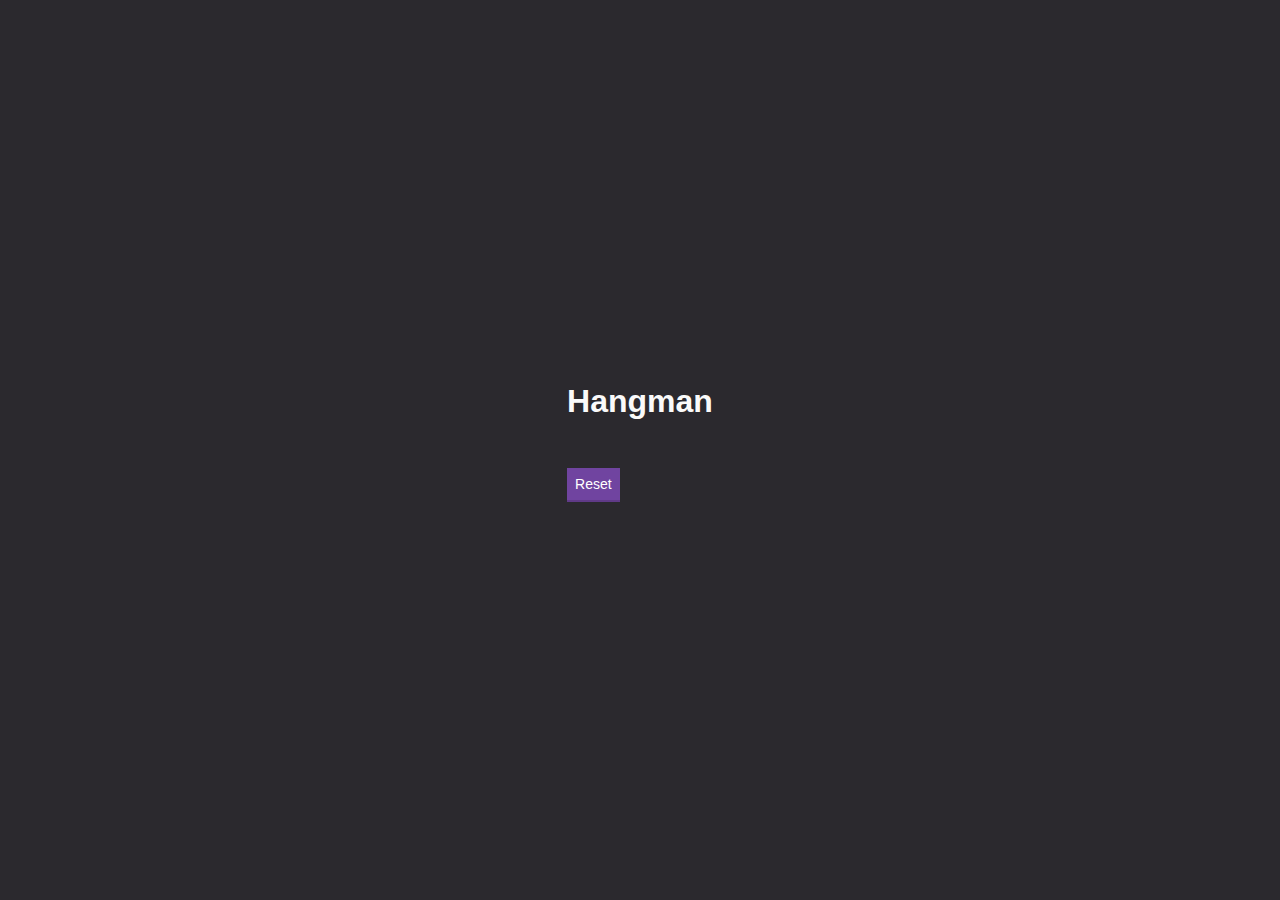
<file: index.html>
<!DOCTYPE html>
<html lang="en">
<head>
    <meta charset="UTF-8">
    <meta name="viewport" content="width=device-width, initial-scale=1.0">
    <link rel="stylesheet" href="./styles/style.css">
    <link rel="shortcut icon" href="./images/favicon.png" type="image/x-icon">
    <title>HangMan Game</title>
</head>
<body>
    <div class="container">
        <div class="puzzle">
            <h1>Hangman</h1>
        </div>
        
     
        <div id="puzzle">

        </div>
       <div id="status-message"></div>
        
        <div id="reset" >
            <button id="reset-btn" class="button">Reset</button>
        </div>
    </div>
    <script src="./scripts/requests.js"></script>
    <script src="./scripts/hangman.js"></script>
    <script src="./scripts/app.js"></script>
</body>
</html>
</file>
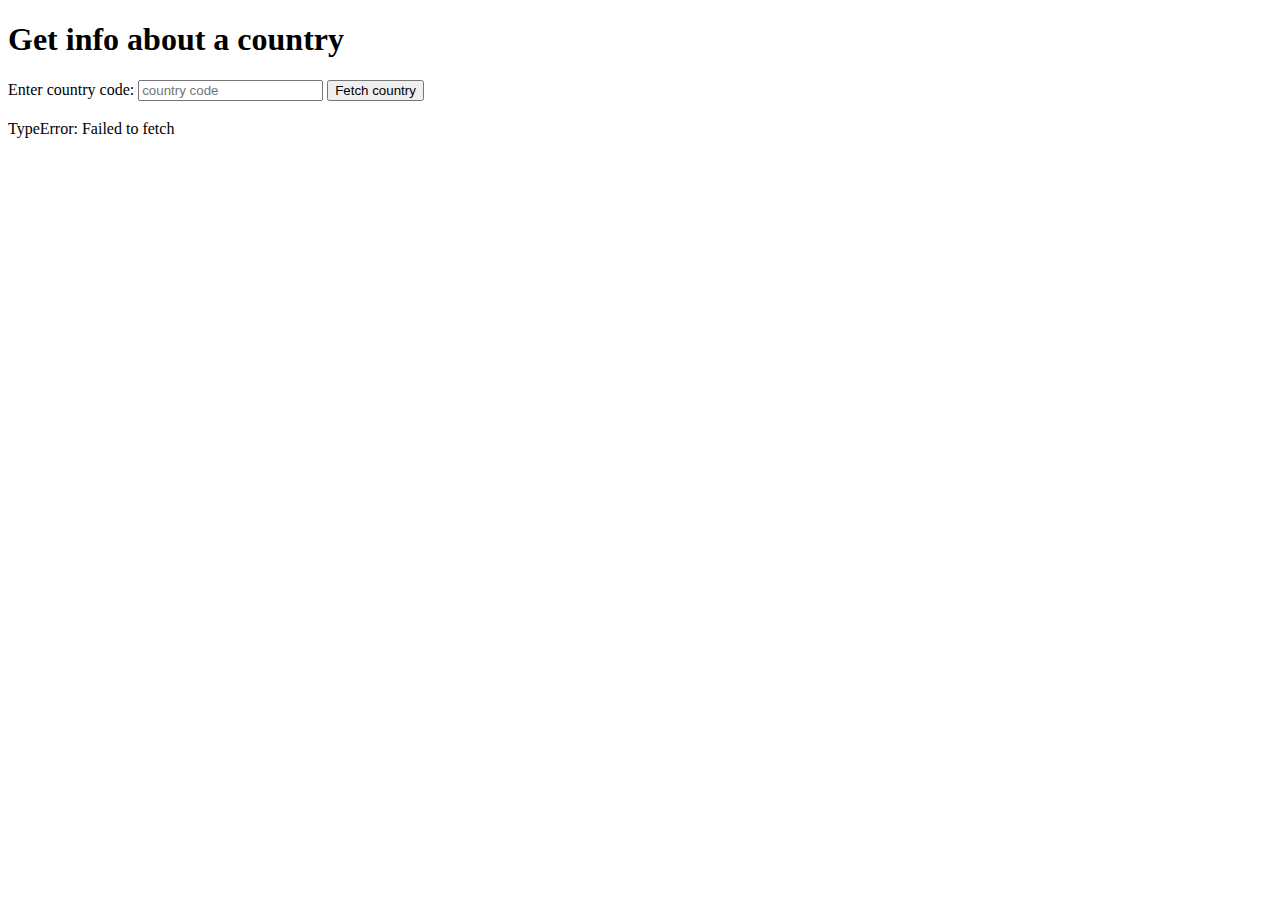
<file: test.html>
<!DOCTYPE html>
<html lang="en">
<head>
    <meta charset="UTF-8">
    <meta name="viewport" content="width=device-width, initial-scale=1.0">
    <title>Test</title>
</head>
<body>
    <h1>Get info about a country</h1>
   
        Enter country code:
    </h1>
    <input type="text" id="countryCode" placeholder="country code">
    <button id="fetch">Fetch country</button>
  
    <div id="results">
        <h3 id="country"></h3>
    </div>
    <div id="ip-location"></div>
    <script src="./requests.js"></script>
    <script src="./test.js"></script>
</body>
</html>
</file>
<file: styles/style.css>
* {
    box-sizing: border-box;
    margin: 0;
    padding: 0;
}

html {
    font-size: 62.5%;
}

body {
    background: #2B292E;
    color: #fafafa;
    font-family: Helvetica, Arial, sans-serif;
    font-size: 1.6rem;
    display: flex;
    align-items: center;
    justify-content: center;
    min-height: 100vh;
}

span {
    border-bottom: 1px solid #534f59;
    display: inline-block;
    font-size: 2rem;
    height: 2.4rem;
    line-height: 2.4rem;
    margin: 0 .1rem;
    text-align: center;
    text-transform: uppercase;
    width: 2.4rem;
}

div {
    font-weight: 300;
    margin-bottom: 0.8rem;
}

.puzzle {
    display: flex;
    margin-bottom: 4.8rem;
}

.button {
    background: #7044a0;
    border: none;
    border-bottom: 2px solid #603a88;
    cursor: pointer;
    color: white;
    font-size: 1.4rem;
    font-weight: 300;
    padding: .8rem;
    transition: background .3s ease, color .3s ease;
}

.button:hover {
    background: #5F3A87;
}
</file>
